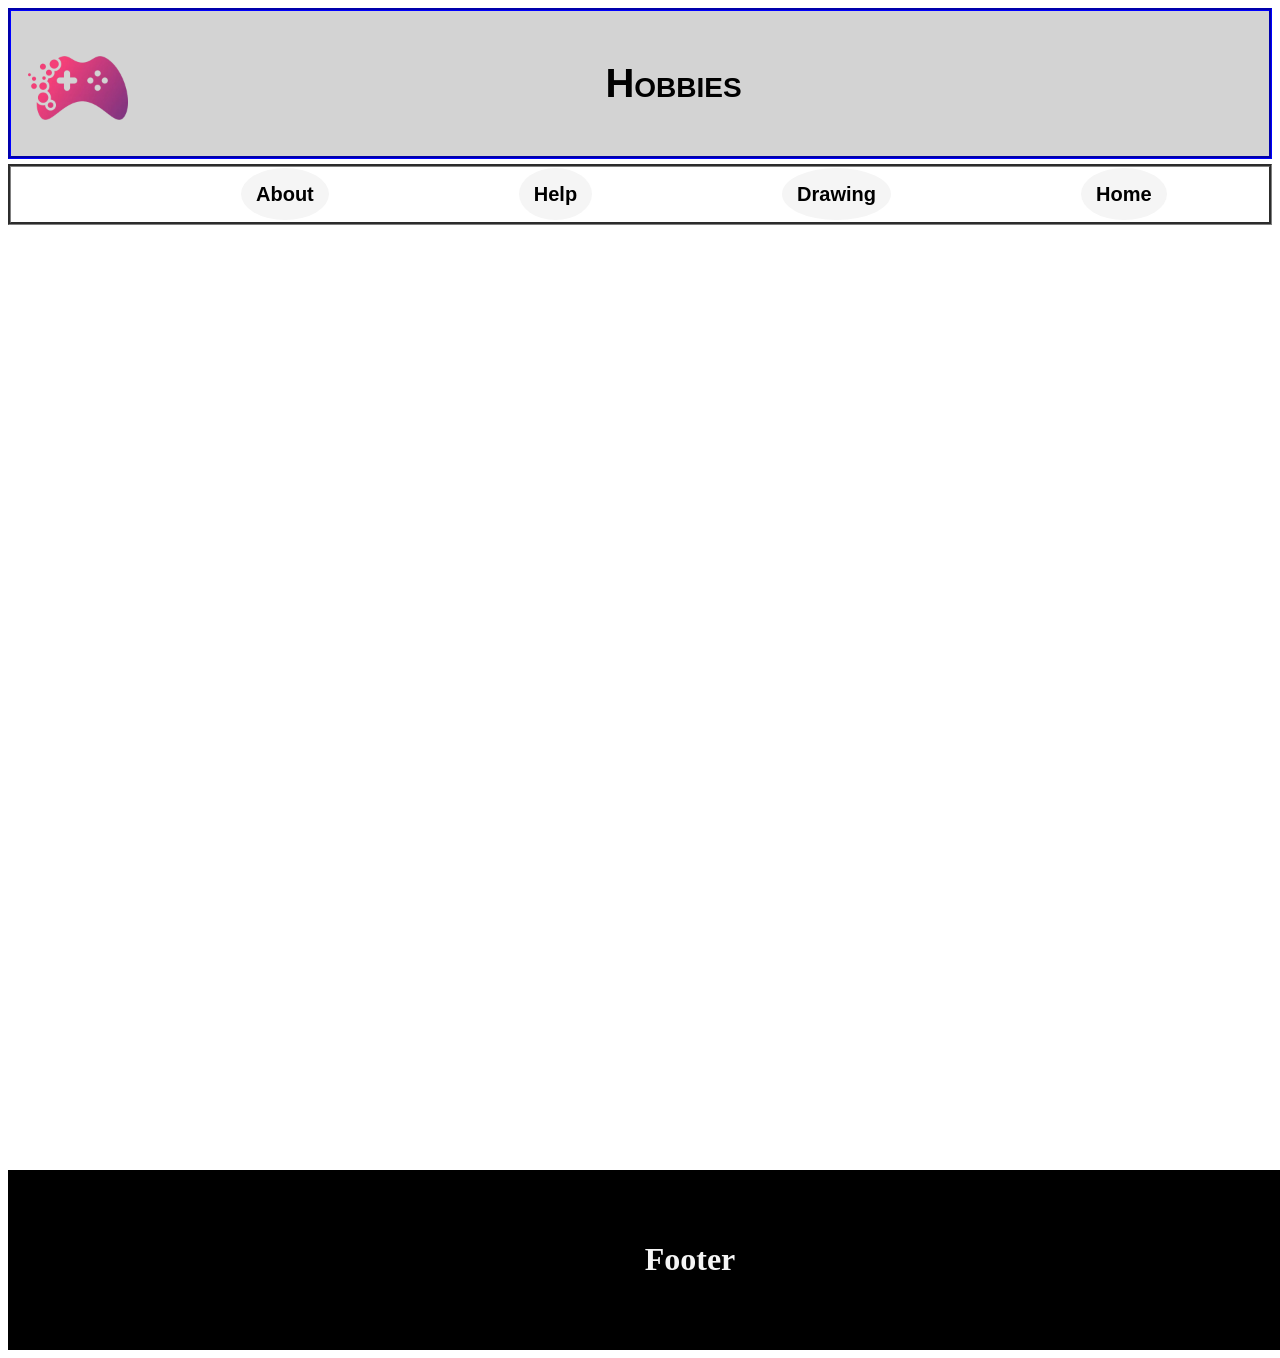
<file: games.html>
<!DOCTYPE html>
<html>
    <head>
        <link rel="stylesheet" href="main.css">
        <title> My Website  </title>
    </head>
    <body>
        <logo><a href="index.html"><img src="images/logo.png" width="100px" height="100px"></a></logo> 
        <header>
             <a href="index.html"><name><h>Hobbies</h></name></a>
        </header>
        <nav> 
            <ul>
                <li><a href="about.html">About</a></li>
                <li><a href="help.html">Help</a></li>
                <li><a href="drawing.html">Drawing</a></li>
                <li><a href="index.html">Home</a></li>
                <li><a href="sports.html">Sports</a></li>
                
            </ul>
        </nav>
        <main>
          
        </main>
        <footer>
            <h1>Footer</h1>
        </footer>
    </body>
</html>
</file>
<file: main.css>
logo img {
    float:left;
    margin-top: 30px;
    margin-left: 20px;
}
header{
    font-family: Arial, Helvetica, sans-serif;
    font-weight: bold;
    font-variant: small-caps;
    text-align: center;
    background-color: lightgray;
    font-size: 40px;
    padding: 50px;
    border-color:blue;
    border-style:groove;
}
header h {
    color:black;
}
nav{
    font-family: Arial, Helvetica, sans-serif;
    font-weight: bold;
    border-style:groove;
    border-color: gray;
    margin-top: 5px;
}
ul {
    display:flex;
}
ul li {
    list-style: none;
}
ul li a {
    text-decoration: none;
    color: black;
    margin-left: 190px;
    font-size: 20px;  
}
ul li a:hover {
    color:darkred;
    text-decoration: overline;

}
a {
    color:black;
    text-decoration: none;
}
nav a {
    background-color: whitesmoke;
    padding:15px;
    border-radius: 50%;
}
main {
    background: url(https://th.bing.com/th/id/R.c0e47abd88b77efb94be9b41f00cfed4?rik=yz0PjWu8q%2fBxzQ&pid=ImgRaw&r=0);
    width: 100%;
    background-position: center;
    background-size: cover;
    height:100vh;
    padding: 20px;
    margin-top: 5px;

}
.mySwiper {
    max-width: 700px;
    margin: 0 auto;
}
body main img {
    width: 90%;
    max-height: 500px;
    object-fit: cover;

} 

footer{
    padding:50px;
    text-align: center;
    background-color:black;
    color:whitesmoke;
    width:100%;
}
</file>
